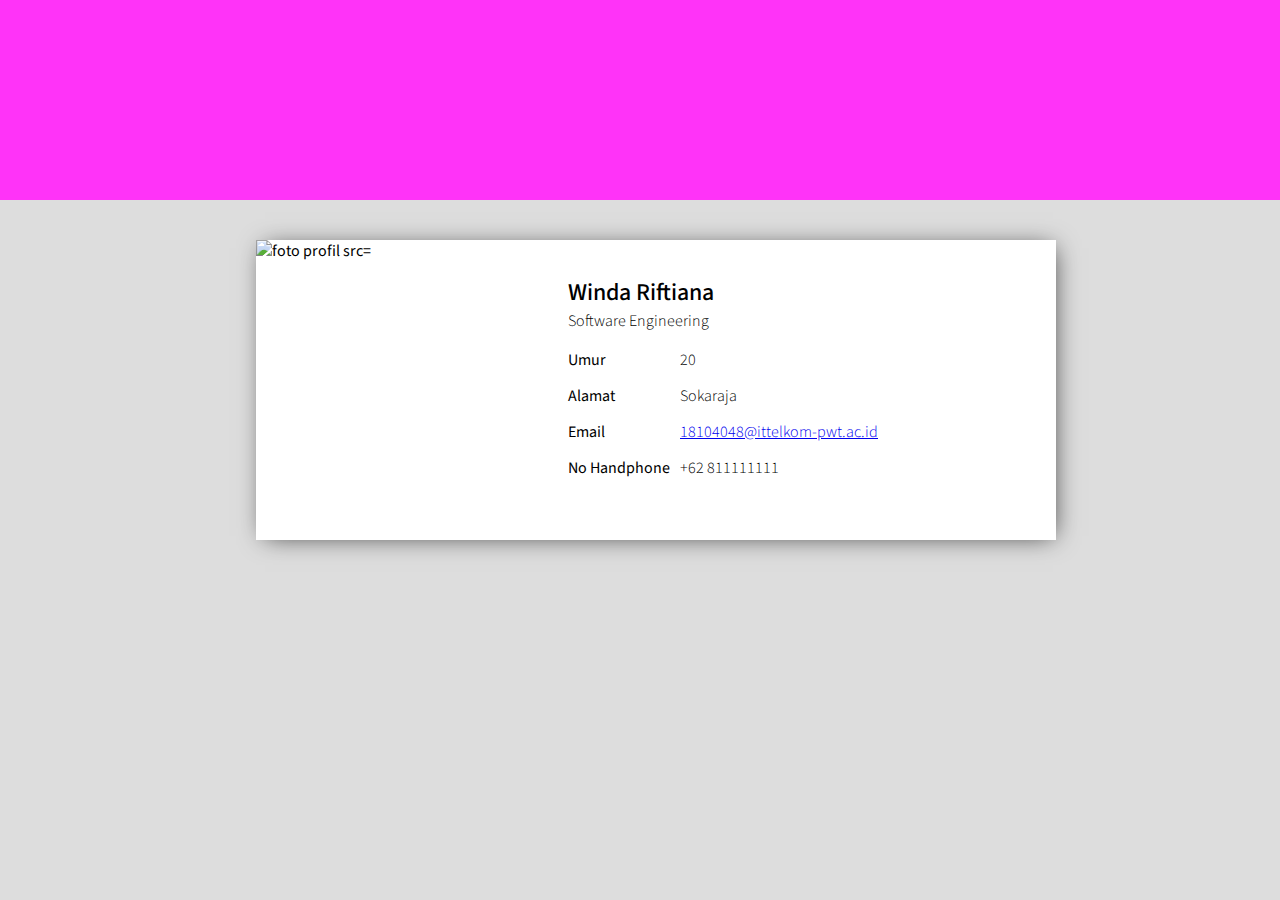
<file: Modul 2 - CSS/index.html>
<!DOCTYPE html>
<html lang="en">
<head>
	<title>Latihan Modul 2 - CSS</title>
	<link rel="stylesheet" type="text/css" href="assets/css/style.css">
</head>
<body>
	<div class="main-wrapper">
		<div class="bg-header"></div>
		<div class="card">
			<div class="card-content">
				<div class="photo-profile">
					<img alt="foto profil src="assets/img/profile.jpeg">
				</div>
				<div class="content-profile">
					<div class="content-profile-header">
						<h1 id="profile-nama">Winda Riftiana</h1>
						<h3 id="profile-jurusan">Software Engineering</h3>
					</div>

					<div>
						<table class="biodata-table">
							<tr>
								<td>Umur</td>
								<td>20</td>
							</tr>

							<tr>
								<td>Alamat</td>
								<td>Sokaraja</td>
							</tr>

							<tr>
								<td>Email</td>
								<td><a href="mailto:18104048@ittelkom-pwt.ac.id">18104048@ittelkom-pwt.ac.id</a></td>
							</tr>

							<tr>
								<td>No Handphone</td>
								<td>+62 811111111 </td>
							</tr>
						</table>
					</div>
				</div>
			</div>
		</div>
	</div>
</body>
</html>
</file>
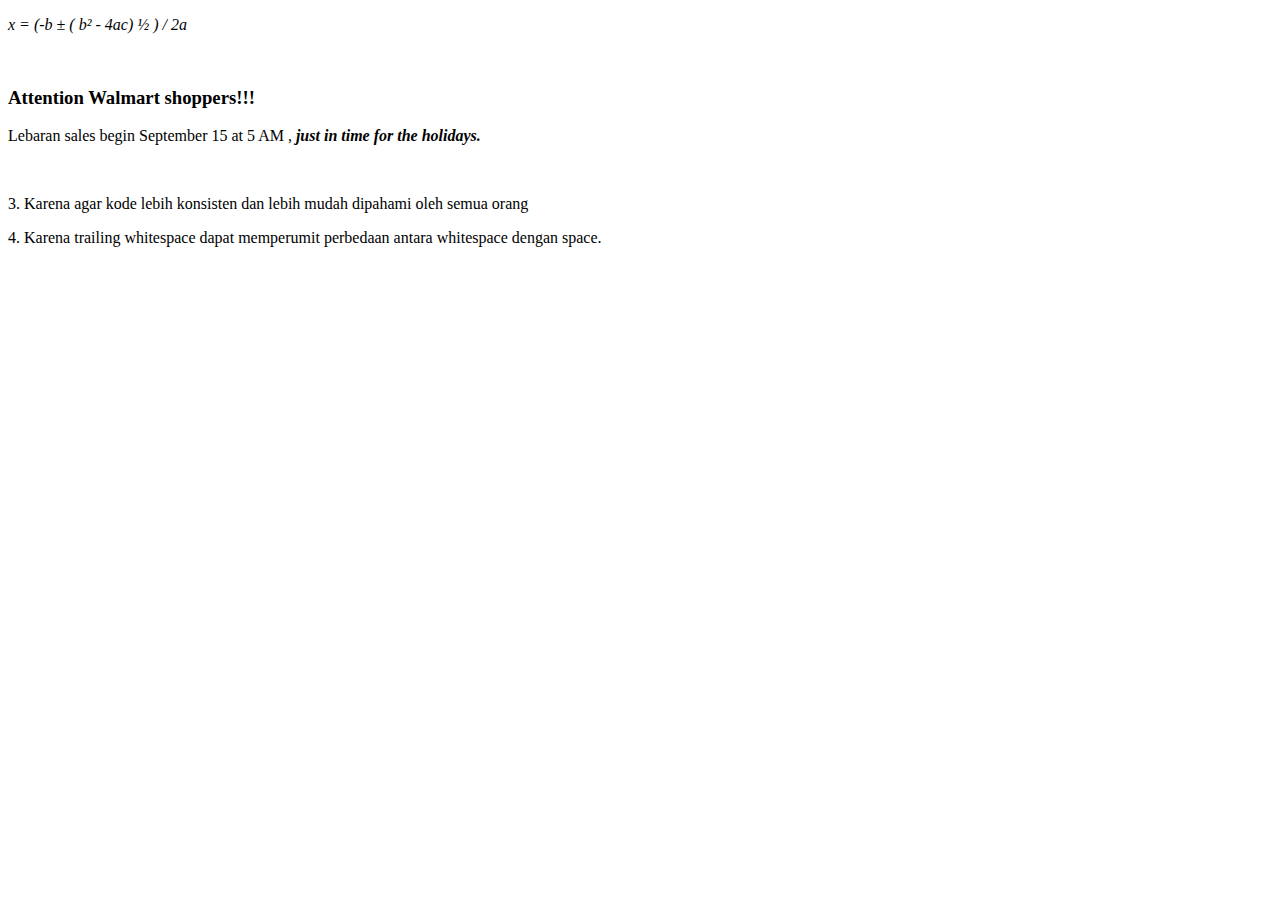
<file: tugas1.html>
<!DOCTYPE html>
<html>
<head>
	<title>Teori Web</title>
</head>
<body>
	<i><p>x = (-b &plusmn; ( b&sup2; - 4ac) &frac12; ) / 2a </p></i>  
	<br/>
	<h3>Attention Walmart shoppers!!!</h3>
	<p>Lebaran sales begin September 15 at 5 AM , <strong><i>just in time for the holidays.</i></strong> </p>

	<br/>
	<p>3. Karena agar kode lebih konsisten dan lebih mudah dipahami oleh semua orang</p>
	<p>4. Karena trailing whitespace dapat memperumit perbedaan antara whitespace dengan space.</p>
</body>
</html>
</file>
<file: Modul 2 - CSS/assets/css/style.css>
@import url('https://fonts.googleapis.com/css2?family=Source+Sans+Pro:ital,wght@0,200;0,300;0,400;0,600;0,700;0,900;1,200;1,300;1,400;1,600;1,700;1,900&display=swap');

*{
	margin: 0;
	padding: 0;
	box-sizing: border-box;
}

body{
	background: #ddd;
	font-family: 'Source Sans Pro', sans-serif;
}
.main-wrapper{
	display: grid;
}

.bg-header{
	background: #ff33f8;
	height: 200px;
}

.card{
	margin: 0px 20%;
	background: #fff;
	min-width: 800px;
	min-height: 300px;
	margin-top: 40px;
	box-shadow: 3px 2px 24px -6px rgba(0,0,0,0.75);

}

.card-content{
	display: grid;
	grid-template-columns: 0fr 1fr;
	grid-auto-flow: row;
	position: relative;
}

.content-profile{
	background: #fff;
	width: 500px;
	max-width: 500px;
	padding: 5px 12px;
}

.content-profile-header{
	margin-top: 30px;
	margin-bottom: 10px;
}

.photo-profile{
	width: 300px;
	max-width: 300px;
}

.photo-profile img{
	height: 310px;
	object-fit: cover;
	width: 100%;ß
}

.content-profile h1{
	font-weight: 500;
	font-size: 24px;
}

.content-profile h3{
	font-weight: 300;
	font-size: 16px;
}

.biodata-table{
	border-collapse: collapse;
}

.biodata-table tr td{

	padding: 7px 0px;
}

.biodata-table tr td:first-child{

}

.biodata-table tr td:last-child{
	font-weight: 300;
	padding-left: 10px;
}
</file>
